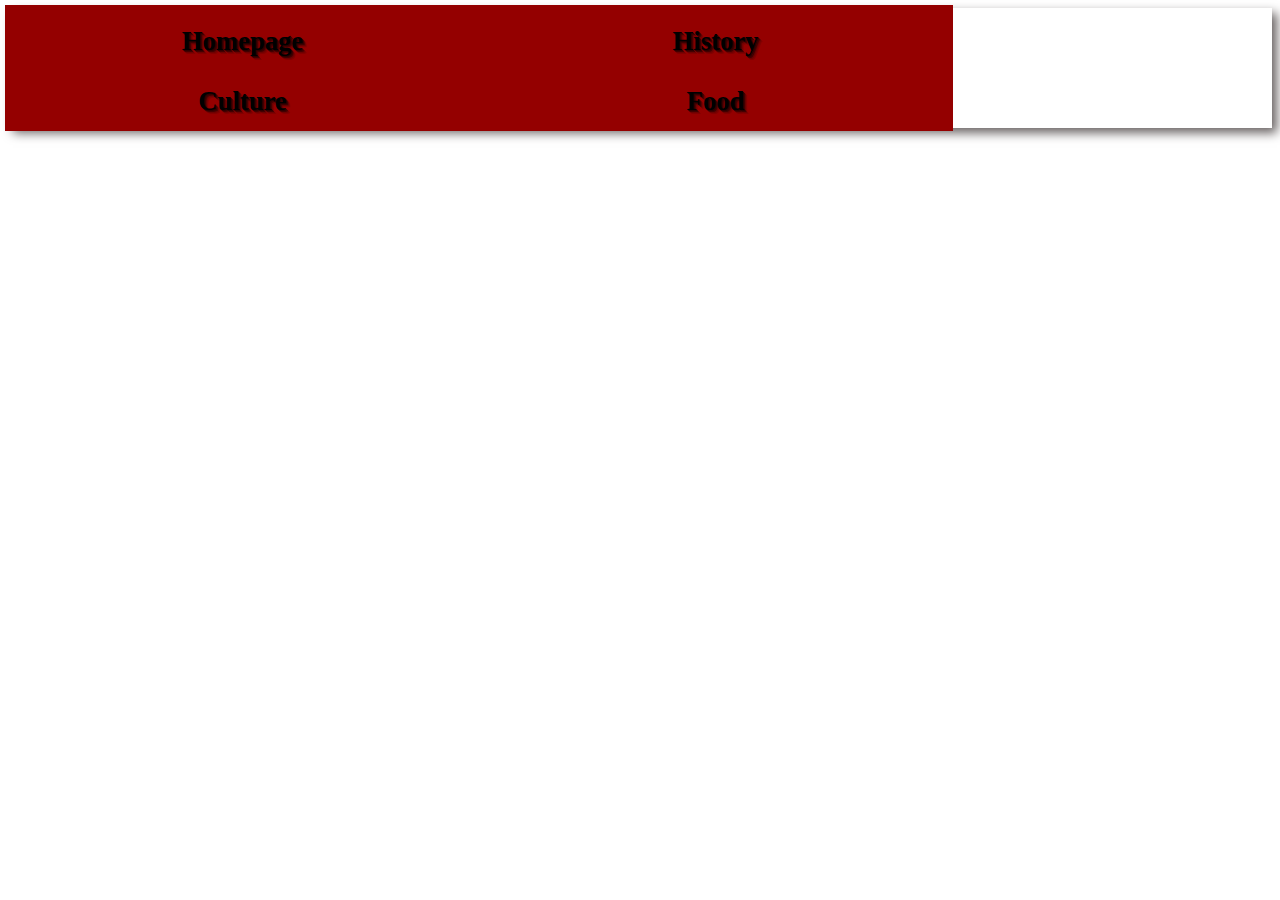
<file: page1.html>
<html>
  <head>
    <title>China</title>
    <link href="style.css" rel="stylesheet" type="text/css" />
  </head>
  <body>
    <div class="moxiang">
      <div class="zhiai">
        <nav><a href="index.html" style="text-decoration:none"><h1>Homepage</h1></a></nav>
        <nav><a href="page1.html" style="text-decoration:none"><h1>History</h1></a></nav>
        <nav><a href="page2.html" style="text-decoration:none"><h1>Culture</h1></a></nav>
        <nav><a href="page3.html" style="text-decoration:none"><h1>Food</h1></a></nav>
      </div>
      <br>
  </body>
</html>
</file>
<file: style.css>
.tongxiu{
    color: rgba(255, 0, 0, 0.7);
    text-align: center;
    font-size: 160;
    position: absolute;
    top: 50%;
    left: 50%;
    transform: translate(-50%, -50%);
}

.renjian{
    width: 200px; 
    height: 1000px; 
    object-fit: cover;
    object-position: 25% 25%; 
}

.zhiai{
    box-shadow: 5px 5px 10px rgb(104, 98, 98); 
}

.zhichu{
    width: 2000px; 
    height: 1000px; 
    object-fit: cover;
}

.muguahuang{
    position: absolute;
    text-align: center;
    bottom: 10%;
    left: 7%; 
    text-shadow: rgb(255, 255, 255) 1px 1px 0;
    text-shadow: rgb(255, 255, 255) 2px 2px 0;
}

.langman{
    object-fit: cover;
}

.sanwu{
    position: absolute;
    text-align: center;
    bottom: -127%;
    left: 17%; 
    color:#ffffff;
    text-shadow: rgb(0, 0, 0) 1px 1px 0, rgb(0, 0, 0) 2px 2px 0;
}

.musuli{
    width: 400px;
    height: 400px;
    object-fit: cover;
}

.linqian{
    font-size: 50;
    text-shadow: rgb(114, 0, 0) 1px 1px 0, rgb(114, 0, 0) 2px 2px 0, rgb(114, 0, 0) 3px 3px 0;
}

.xiaoshuo{
    font-size: 70;
    text-align: center;
    color:rgb(131, 0, 0);
    text-shadow: rgb(0, 0, 0) 1px 1px 0, rgb(0, 0, 0) 2px 2px 0, rgb(0, 0, 0) 3px 3px 0;


}

.nanpaisanshu{
    text-align: center;
    width: 450px;
    display: inline-block;
}

.manhua{
    width: 1890px; 
    height: 950px; 
    object-position: 25% 25%; 
}

.donghua{
    width: 1890px; 
    height: 950px;
    object-position: 25% 25%; 
    opacity: 0.5;
    transform: translate(0, -950px);
}

nav{
    height: 60px;
    width: 469px;
    background-color: rgb(148, 0, 0);
    outline-style: solid;
    outline-width: 3px;
    outline-color: rgb(148, 0, 0);  
    text-align: center;
    display: inline-block;
}

a{
    font-size: smaller;
    color: black;
    text-shadow:
    1px 1px 0 #2c0000,
    2px 2px 0 #420000,
    3px 3px 0 #6d0101,
    4px 4px 0 #810000,
    5px 5px 0 rgb(148, 0, 0); 
}

a:hover{
    color: rgb(255, 196, 0);
    text-shadow:
    1px 1px 0 #917600,
    2px 2px 0 #a17b00,
    3px 3px 0 #6d3501,
    4px 4px 0 #7c3200,
    5px 5px 0 rgb(148, 0, 0); 
}

p{
    position: absolute;
    text-align: center;
    bottom: 8px;
    left: 30%;
    font-size: larger;
    color: rgb(255, 255, 255);
    width: 800px;
    text-shadow: rgb(0, 0, 0) 1px 1px 0;
}

p:hover{
    bottom: -20%;
    left: 12%;
    width: 1500;
    font-size:60px;
}
</file>
